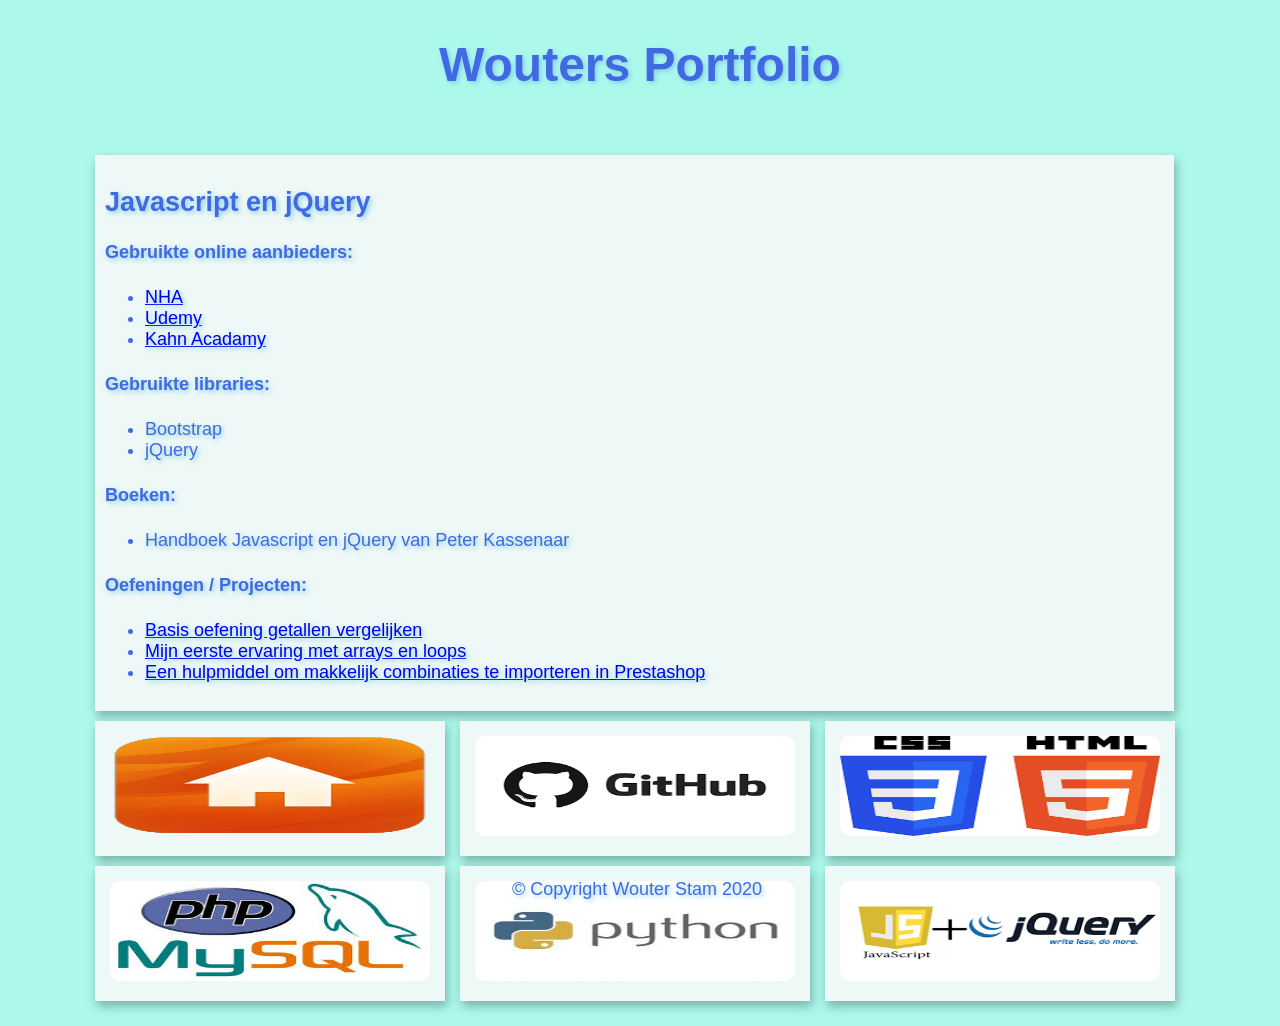
<file: index.html>
<!DOCTYPE html>
<html>
	<head>
		<meta charset="utf-8">
		<title>Wouters Github</title>
		<link rel="stylesheet" href="css/style.css">
	</head>

	<body>
		<header>
			<h1>Wouters Portfolio</h1>
		</header>

		<main>
			<section id="main">
				<article>
					<h2>Javascript en jQuery</h2>
					<h4>Gebruikte online aanbieders:</h4>
					<ul>
						<li><a href="https://www.nha.nl">NHA</a></li>
						<li><a href="https://www.udemy.com">Udemy</a></li>
						<li><a href="https://nl.khanacademy.org/">Kahn Acadamy</a></li>
					</ul>
					<h4>Gebruikte libraries:</h4>
					<ul>
						<li>Bootstrap</li>
						<li>jQuery</li>
					</ul>
					<h4>Boeken:</h4>
					<ul>
						<li>Handboek Javascript en jQuery van Peter Kassenaar</li>
					</ul>
					<h4>Oefeningen / Projecten:</h4>
					<ul>
						<li><a href="html/les3.1.html">Basis oefening getallen vergelijken</a></li>
						<li><a href="html/raindrops1.html">Mijn eerste ervaring met arrays en loops</a></li>
						<li><a href="html/combi.html">Een hulpmiddel om makkelijk combinaties te importeren in Prestashop</a></li>
					</ul>
				</article>
			</section>
			<section>
				<article>
					<a href="https://retuowmats.github.io/"><img src="logos/home.jpg" alt="Home"></a>
				</article>

				<article>
					<aside>
						<a href="https://github.com/retuowmats"><img src="logos/github.jpg" alt="Github"></a>
					</aside>
				</article>

				<article>
					<aside>
						<a href="https://github.com/retuowmats/webdesign"><img src="logos/html_css.jpg" alt="HTML5 en CSS3"></a>
					</aside>
				</article>

				<article>
					<aside>
						<a href="https://github.com/retuowmats/php"><img src="logos/php_sql.jpg" alt="PHP en MySQL"></a>
					</aside>
				</article>

				<article>
					<aside>
						<a href="https://github.com/retuowmats/python"><img src="logos/python.jpg" alt="Python"></a>
					</aside>
				</article>

				<article>
					<aside>
						<a href="https://github.com/retuowmats/javascript"><img src="logos/javascript.jpg" alt="Javascript en jQuery"></a>
					</aside>
				</article>
			</section>

		</main>
		<footer>
			&copy; Copyright Wouter Stam 2020
		</footer>
	</body>
</html>
</file>
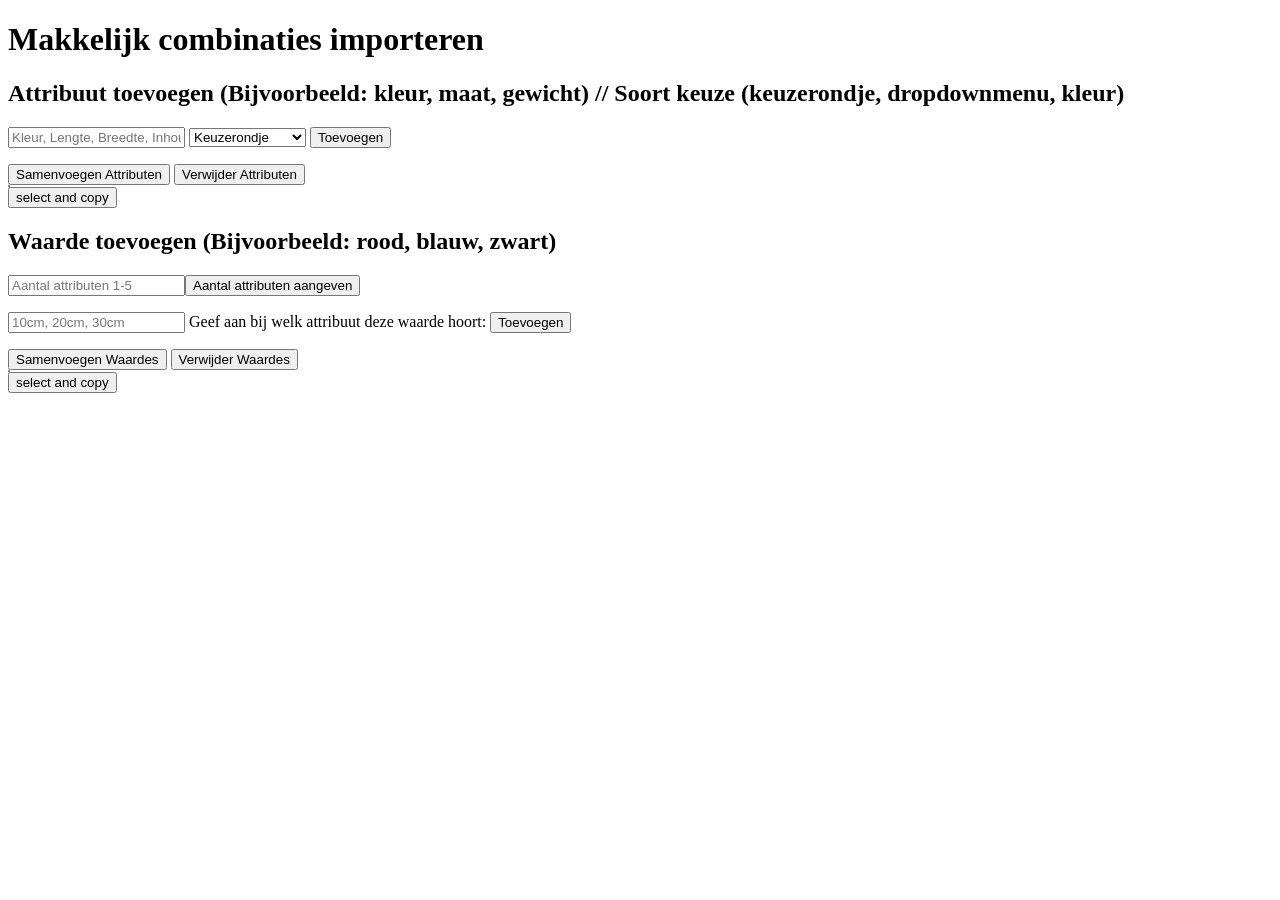
<file: html/combi.html>
<!DOCTYPE html>
<html>
    <head>
        <title>Combinatie import</title>
        <meta charset="utf-8">
        <style>
            form {
                display: inline;
            }

            #eindResultaat, #samengevoegd {
                background: lightgray;
                border: 1px solid #333;
			    border-radius: 4px;
            }

        </style>
        <script src="../script/jquery-1.9.1.min.js"></script>
        <script>
            $(document).ready(function () {

                // attribuut toevoegen aan lijst
                $('#btnAttribuutToevoegen').on('click', function () {
                    var attribuutOmToeTeVoegen = $('#txtAttribuut').val();
                    var verwijderAttribuut = '<a href="#" class=removeAttribuut>Verwijder</a>';
                    // Attribuut op volgorde zetten
                    var countAttribuut = $('#mijnAttributen li').length;
                    // Keuze vastleggen
                    var keuzeMenu = $('#keuze').prop("selected", "selected").val();
                    var keuzeMenuString = '';

                    // keuze selectie toevoegen
                    if (keuzeMenu == 'Keuzerondje') {
                        keuzeMenuString = 'select';
                    } else if (keuzeMenu == 'Dropdownmenu') {
                        keuzeMenuString = 'dropdown';
                    } else if (keuzeMenu == 'Kleur') {
                        keuzeMenuString = 'color';
                    };
                    // attribuut toevoegen aan de lijst
                    $('#mijnAttributen').append('<li>' + attribuutOmToeTeVoegen + ':' + keuzeMenuString + ':' + countAttribuut + ' ' + verwijderAttribuut + '</li>');

                    // Aantal attributen opzoeken
                    var aantalAttributen = $('#mijnAttributen li').length;
                    var attributenArray = [];

                    // Attributen in een array plaatsen
                    attributenArray.push( {
                        attr : attribuutOmToeTeVoegen,
                        keuze : keuzeMenuString,
                        plaatsing : countAttribuut
                    });

                    // Attributen en waardes samenvoegen in twee tabel cellen voor kopiëren
                    // twee list elementen samenvoegen, geen object maken
                    $('#btnSamenvoegen').on('click', function() {
                        var attribuutSamen = (attributenArray[0].attr +':' + attributenArray[0].keuze + ':' + attributenArray[0].plaatsing + ',');
                        $('#samengevoegd').append(attribuutSamen);
                    });
                });

                // Attributenveld leegmaken
                $('#btnRemove').on('click', function () {
                    $('#samengevoegd').empty();
                })

                // Item verwijderen uit de lijst
                $('#mijnAttributen').on('click', '.removeAttribuut', function () {
                    $(this).parent('li').remove();
                });

                // Input veld leegmaken bij focus
                $('#txtAttribuut').on('click', function () {
                    $(this).val('');
                });
                // attributen selecteren en kopieëren
                $('#btnAttribuut').on('click', function () {
                    selectElementContents( document.getElementById('samengevoegd'));
                    document.execCommand("copy");
                    alert('Gegevens zijn gekopieerd en kunnen geplakt worden');
                });

//-----------------------------------------------------------------------------------------------------------------------------------------
                // array aanroepen
                var waardeArray0 = [];

                // aantal attributen aangeven voor het maken van een correcte array
                $('#btnWaardeCombi').on('click', function() {
                    var aantalAttr = $('#txtWaardeCombi').val();
                    if (aantalAttr == 1) {
                        waardeArray0 = [[]];
                        $('#formRadio').append('<INPUT TYPE="radio" NAME="radio" VALUE="0" checked>0');
                    } else if (aantalAttr == 2) {
                        waardeArray0 = [[],[]];
                        $('#formRadio').append('<INPUT TYPE="radio" NAME="radio" VALUE="0" checked>0<INPUT TYPE="radio" NAME="radio" VALUE="1">1');
                    } else if (aantalAttr == 3) {
                        waardeArray0 = [[],[],[]];
                        $('#formRadio').append('<INPUT TYPE="radio" NAME="radio" VALUE="0" checked>0<INPUT TYPE="radio" NAME="radio" VALUE="1">1<INPUT TYPE="radio" NAME="radio" VALUE="2">2');
                    } else if (aantalAttr == 4) {
                        waardeArray0 = [[],[],[],[]];
                        $('#formRadio').append('<INPUT TYPE="radio" NAME="radio" VALUE="0" checked>0<INPUT TYPE="radio" NAME="radio" VALUE="1">1<INPUT TYPE="radio" NAME="radio" VALUE="2">2<INPUT TYPE="radio" NAME="radio" VALUE="3">3');
                    } else if (aantalAttr == 5) {
                        waardeArray0 = [[],[],[],[],[]];
                        $('#formRadio').append('<INPUT TYPE="radio" NAME="radio" VALUE="0" checked>0<INPUT TYPE="radio" NAME="radio" VALUE="1">1<INPUT TYPE="radio" NAME="radio" VALUE="2">2<INPUT TYPE="radio" NAME="radio" VALUE="3">3<INPUT TYPE="radio" NAME="radio" VALUE="4">4');
                    }
                })

                // Waarde toevoegen
                $('#btnWaardeToevoegen').on('click', function () {
                    var waardeOmToeTeVoegen = $('#txtWaarde').val();
                    var radioWaarde = $("input[name=radio]:checked").val();
                    var verwijderWaarde = '<a href="#" class=removeWaarde>Verwijder</a>';
                    var lengteMijnWaardes = $('#mijnWaardes li').length;

                    for (var h = lengteMijnWaardes -1; h < lengteMijnWaardes; h++) {
                        waardeArray0[radioWaarde].push([waardeOmToeTeVoegen + ':' + radioWaarde]);
                    }
                    // waarde toevoegen aan de lijst
                    $('#mijnWaardes').append('<li class="'+ radioWaarde + '">' + waardeOmToeTeVoegen + ':<b>'  + radioWaarde + '</b> // ' + verwijderWaarde + '</li>');
                });

                // Waardes samenvoegen
                $('#btnSamenvoegenWaardes').on('click', function() {
                    // geleend van https://stackoverflow.com/questions/1636355/jquery-javascript-multiple-array-combinations
                    var recursiveSearch;
                    var possibilities = [];

                    recursiveSearch = function (text, depth )
                    {
                        text = text || "";
                        depth = depth || 0;
                        for ( var i = 0; i < waardeArray0[depth].length; i++ ) {
                            // is there one more layer?
                            if ( depth +1 < waardeArray0.length ) {
                                // yes: iterate the layer
                                recursiveSearch ( text + ((text=="") ? "" : ",")  + waardeArray0[depth][i] , depth +1 );
                            } else {
                                // no: this is the last layer. we add the result to the array
                                possibilities.push ( text + ',' + waardeArray0[depth][i] + ',');
                            }
                        }
                    }

                    recursiveSearch ( );
                    // resultaat weergeven in tabelvorm
                    for (var i = 0; i < possibilities.length; i++) {
                        $('#eindResultaat').append('<tr><td>' + possibilities[i] + '</td></tr>');
                    }
                });

                // waarden weghalen uit de array
                $('#btnRemoveWaardes').on('click', function () {
                    $('#eindResultaat').empty();
                    var waardeArray0 = [];
                    var possibilities = [];
                });

                // Waarde verwijderen
                $('#mijnWaardes').on('click', '.removeWaarde', function() {
                    $(this).parent('li').remove();
                });

                // Input veld leegmaken
                $('#txtWaarde').on('click', function() {
                    $(this).val('');
                });
                // Input veld leegmaken
                $('#txtWaardeCombi').on('click', function() {
                    $(this).val('');
                });
                // Functie om gegevens te selecteren
                function selectElementContents(el) {
                    var body = document.body, range, sel;
                    if (document.createRange && window.getSelection) {
                        range = document.createRange();
                        sel = window.getSelection();
                        sel.removeAllRanges();
                        try {
                            range.selectNodeContents(el);
                            sel.addRange(range);
                        } catch (e) {
                            range.selectNode(el);
                            sel.addRange(range);
                        }
                    } else if (body.createTextRange) {
                        range = body.createTextRange();
                        range.moveToElementText(el);
                        range.select();
                    }
                }
                // waardes selecteren en kopieëren
                $('#btnTable').on('click', function () {
                    selectElementContents( document.getElementById('eindResultaat'));
                    document.execCommand("copy");
                    alert('Gegevens zijn gekopieerd en kunnen geplakt worden');
                });
            });
        </script>
    </head>

    <body>
        <header>
            <h1>Makkelijk combinaties importeren</h1>
        </header>
        <main>
            <section id="attribuut">
                <h2>Attribuut toevoegen (Bijvoorbeeld: kleur, maat, gewicht) // Soort keuze (keuzerondje, dropdownmenu, kleur)</h2>
                <input id="txtAttribuut" placeholder="Kleur, Lengte, Breedte, Inhoud" />
                <select id="keuze">
                    <option value="Keuzerondje" id="rondje">Keuzerondje</option>
                    <option value="Dropdownmenu" id="dropdown">Dropdownmenu</option>
                    <option value="Kleur" id="kleuren">Kleur</option>
                    <button id="btnSamenvoegen">Samenvoegen</button>
                </select>
                <button id="btnAttribuutToevoegen">Toevoegen</button>
                <ul id="mijnAttributen"></ul>
            </section>

            <section id="samenvoegen">
                <button id="btnSamenvoegen">Samenvoegen Attributen</button>
                <button id="btnRemove">Verwijder Attributen</button>
                <table id="samengevoegd"></table>
                <input type="button" value="select and copy" id="btnAttribuut">
            </section>

            <section id="waarde">
                <h2>Waarde toevoegen (Bijvoorbeeld: rood, blauw, zwart)</h2>
                <input id="txtWaardeCombi" placeholder="Aantal attributen 1-5"/><button id="btnWaardeCombi">Aantal attributen aangeven</button>
                <p></p>
                <input id="txtWaarde" placeholder="10cm, 20cm, 30cm" />
                Geef aan bij welk attribuut deze waarde hoort:
                <form id="formRadio"></form>
                <button id="btnWaardeToevoegen">Toevoegen</button>
                <ul id="mijnWaardes"></ul>
            </section>

            <section id="samenvoegenWaardes">
                <button id="btnSamenvoegenWaardes">Samenvoegen Waardes</button>
                <button id="btnRemoveWaardes">Verwijder Waardes</button>
                <table  id="eindResultaat"></table>
                <input type="button" value="select and copy" id="btnTable">
            </section>
        </main>

    </body>
</html>
</file>
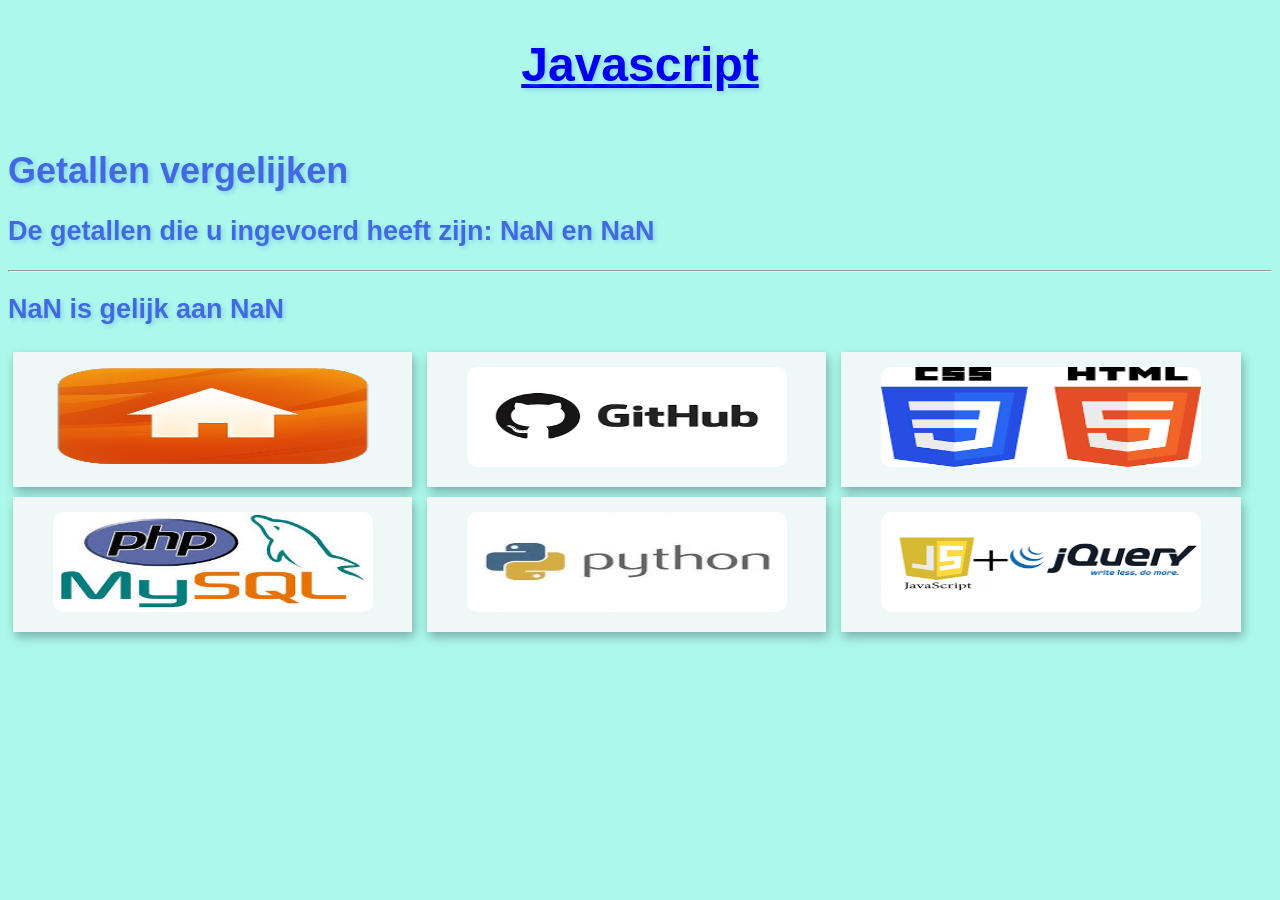
<file: html/les3.1.html>
<!DOCTYPE html>
<html>
    <head>
        <meta charset="utf-8">
        <title>les3.1</title>
        <link rel="stylesheet" type="text/css" href="../css/style.css">
    </head>
    <body>
        <header id="head">
            <h1><a href="../index.html">Javascript</a></h1></header>
            <h1>Getallen vergelijken </h1>
            <div id="divResult"></div>
            <hr>
            <div id="divResult1"></div>
			<section>
				<article>
					<a href="https://retuowmats.github.io/"><img src="../logos/home.jpg" alt="Home"></a>
				</article>

				<article>
					<aside>
						<a href="https://github.com/retuowmats"><img src="../logos/github.jpg" alt="Github"></a>
					</aside>
				</article>

				<article>
					<aside>
						<a href="https://github.com/retuowmats/webdesign"><img src="../logos/html_css.jpg" alt="HTML5 en CSS3"></a>
					</aside>
				</article>

				<article>
					<aside>
						<a href="https://github.com/retuowmats/php"><img src="../logos/php_sql.jpg" alt="PHP en MySQL"></a>
					</aside>
				</article>

				<article>
					<aside>
						<a href="https://github.com/retuowmats/python"><img src="../logos/python.jpg" alt="Python"></a>
					</aside>
				</article>

				<article>
					<aside>
						<a href="https://github.com/retuowmats/javascript"><img src="../logos/javascript.jpg" alt="Javascript en jQuery"></a>
					</aside>
				</article>
			</section>
        <script src="../js/les3.1.js">
        </script>
    </body>
</html>
</file>
<file: css/style.css>
@import url('https://fonts.googleapis.com/css2?family=EB+Garamond:ital,wght@0,400;0,500;0,600;0,700;0,800;1,400;1,500;1,600;1,700;1,800&display=swap');

body {
    font-family: 'Garamond', sans-serif;
    font-weight: 300;
    font-size: large;
    background-color: rgba(97, 245, 220, 0.52);
    color: royalblue;
    margin-top: 150px;
    text-shadow: 2px 2px 5px skyblue;
}

header {
    margin: 0px;
    position: fixed;
    width: 100%;
    top: 5px;
    text-align: center;
    font-size: x-large;
    left: 0px;
}

main {
    width: 1100px;
    margin: auto;
    margin-top: 20px;
    margin-bottom: 20px;
}

article {
    background-color:  rgb(238, 248, 246);
    width: 30%;
    height: 100%;
    display: inline-block;
    padding: 10px;
    margin: 5px;
    box-shadow: 2px 5px 10px rgba( 0, 0, 0, 0.3);
    transition: box-shadow 0.5s, background 2s;
    transition-delay: 0.5s;
    vertical-align: middle;
    text-align: center;
}

main > #main > article {
    background-color:  rgb(238, 248, 246);
    width: 1059px;
    height: 100%;
    display: inline-block;
    padding: 10px;
    margin: 5px;
    vertical-align: middle;
    text-align: justify;
}

article:hover {
    box-shadow: 5px 5px 20px rgba( 0, 0, 0, 0.7);
    background: rgba(179, 172, 248, 0.438);
}

img {
    height: 100px;
    width: 320px;
    background-size: cover;
    margin: 5px;
    border-radius: 10px;
}

footer {
    position: fixed;
    bottom: 0px;
    left: 40%;
    margin-top: 20px;
}
</file>
